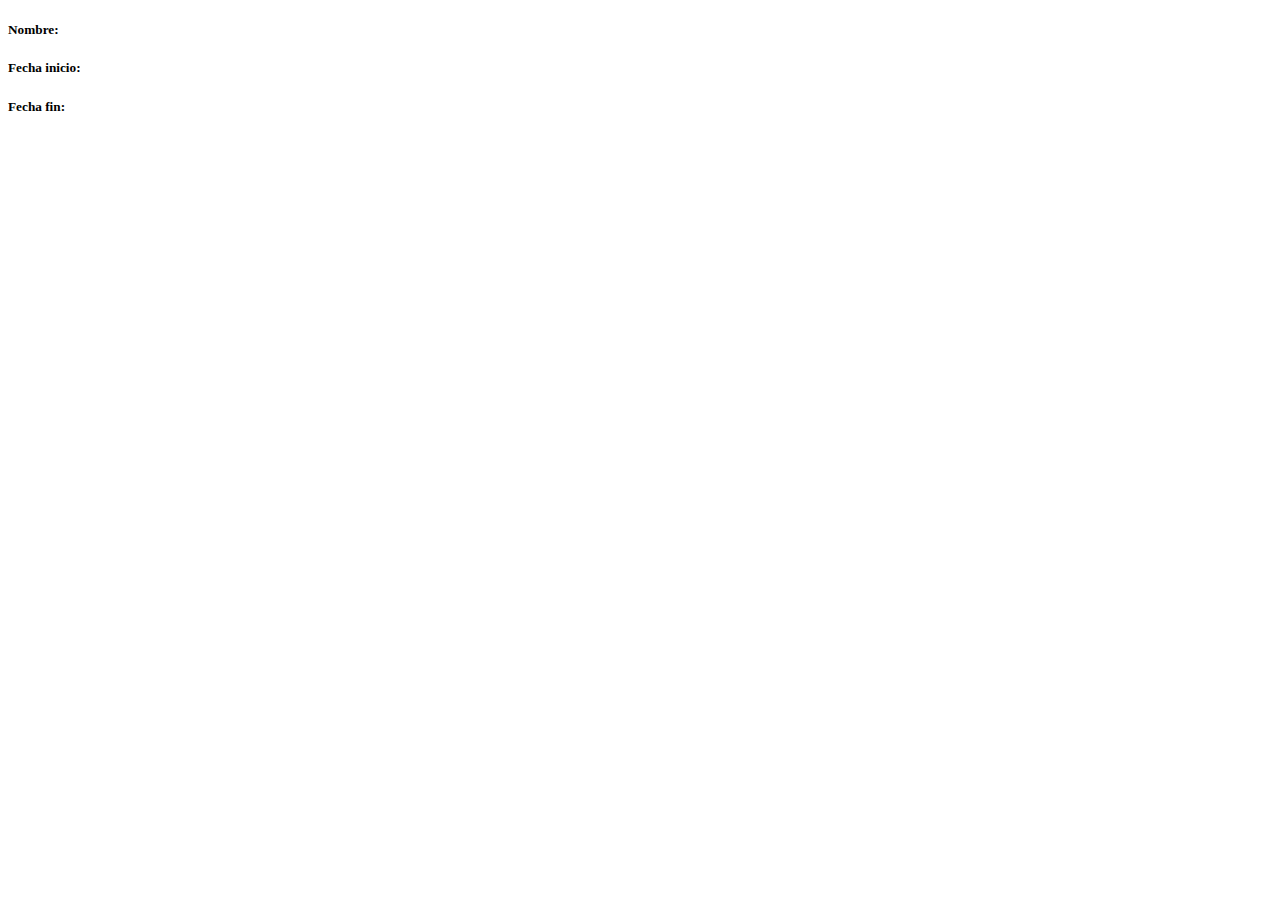
<file: Web ASP.NET/insertarCampeonato.html>
﻿<!DOCTYPE html>
<html>

<head>

<meta http-equiv="Content-Type" content="text/html; charset=utf-8"/>
    <title></title>
	<meta charset="utf-8" />
</head>

<body>

    <h5>Nombre: </h5>
    <h5>Fecha inicio: </h5>
    <h5>Fecha fin: </h5>

</body>

</html>
</file>
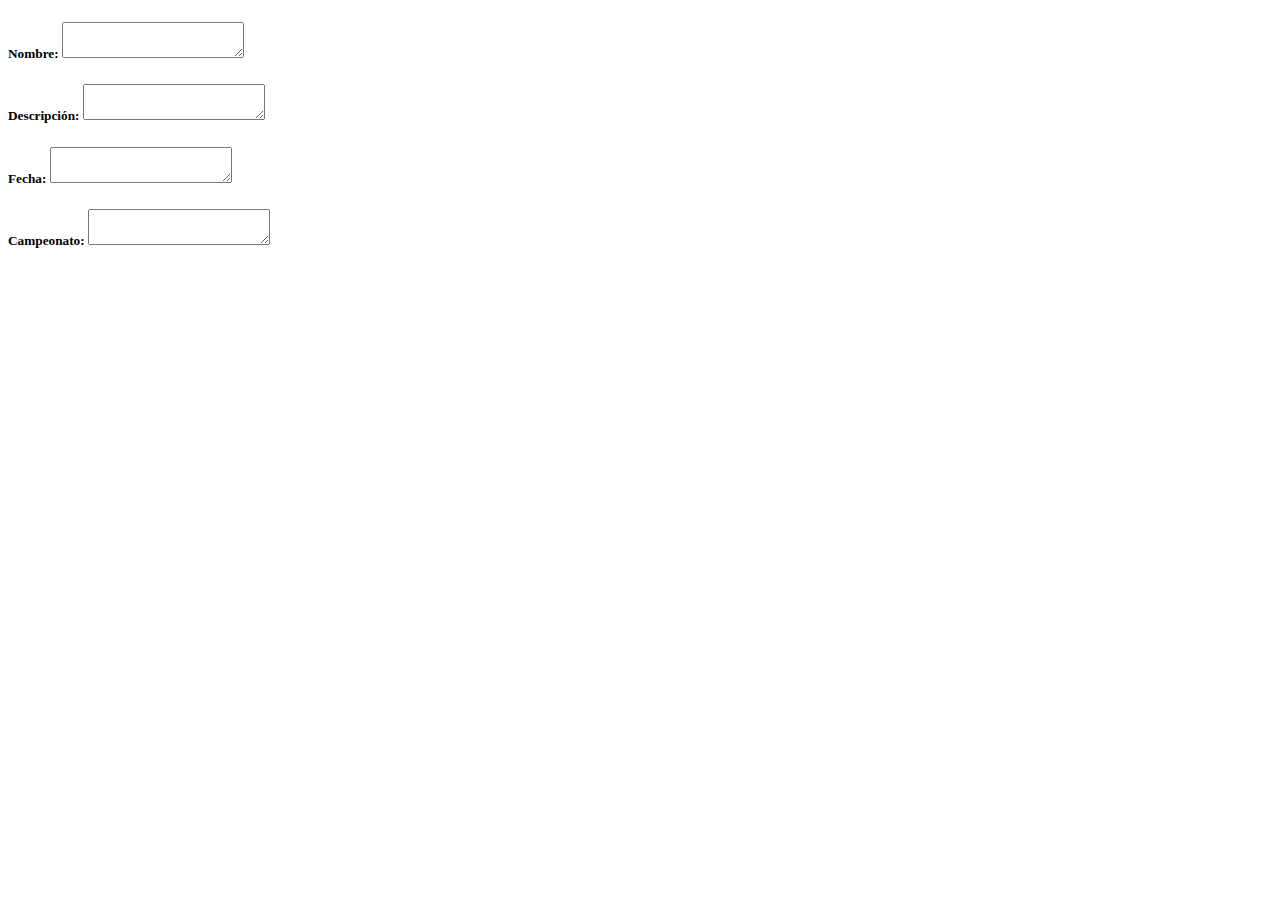
<file: Web ASP.NET/insertarCarrera.html>
﻿<!DOCTYPE html>
<html>

<head>

<meta http-equiv="Content-Type" content="text/html; charset=utf-8"/>
    <title></title>
	<meta charset="utf-8" />

</head>

<body>

    <h5>Nombre: <textarea></textarea></h5>
    <h5>Descripción: <textarea></textarea></h5>
    <h5>Fecha: <textarea></textarea></h5>
    <h5>Campeonato: <textarea></textarea></h5>

</body>

</html>
</file>
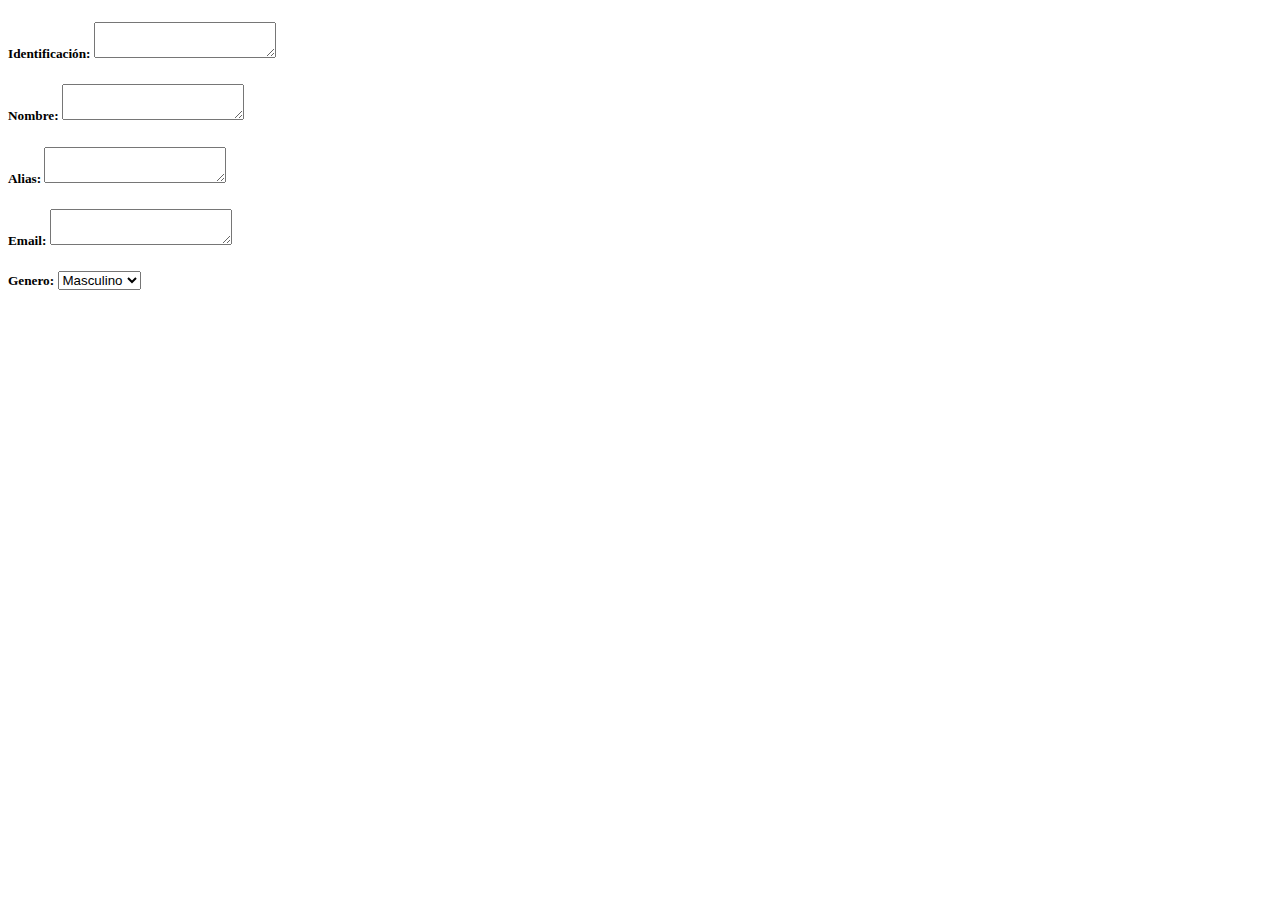
<file: Web ASP.NET/insertarCorredor.html>
﻿<!DOCTYPE html>
<html>

<head>

<meta http-equiv="Content-Type" content="text/html; charset=utf-8"/>
    <title></title>
	<meta charset="utf-8" />

</head>

<body>

    <h5>Identificación: <textarea id="identificacion"></textarea> </h5>
    <h5>Nombre: <textarea id="nombre"></textarea> </h5>
    <h5>Alias: <textarea id="alias"></textarea> </h5>
    <h5>Email: <textarea id="email"></textarea></h5>
    <h5>Genero: <select>
        <option value="Masculino">Masculino</option>
        <option value="Femenino">Femenino</option>
        </select>
    </h5>

</body>

</html>
</file>
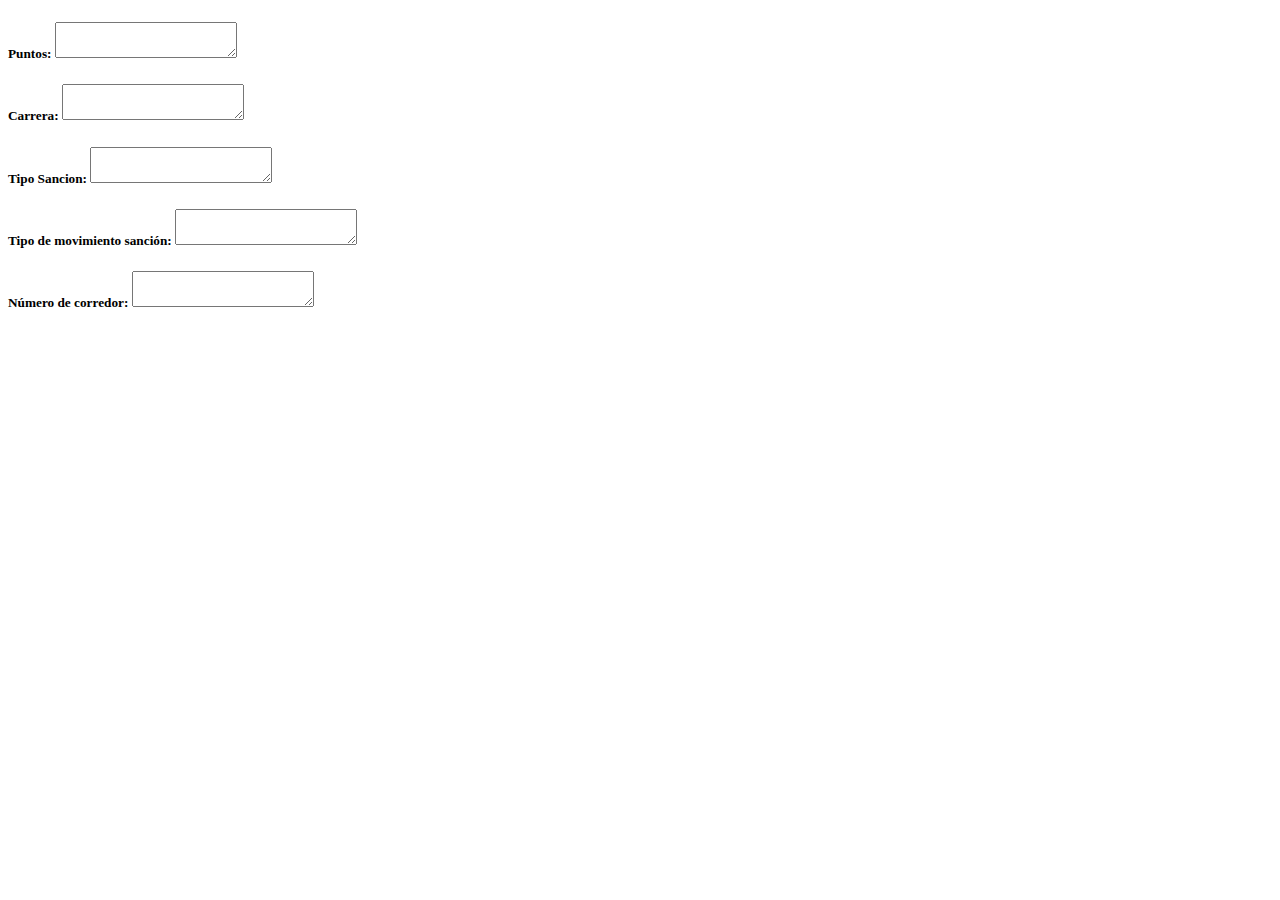
<file: Web ASP.NET/insertarSancion.html>
﻿<!DOCTYPE html>
<html>

<head>

<meta http-equiv="Content-Type" content="text/html; charset=utf-8"/>
    <title></title>
	<meta charset="utf-8" />

</head>

<body>

    <h5>Puntos: <textarea></textarea></h5>
    <h5>Carrera: <textarea></textarea></h5>
    <h5>Tipo Sancion: <textarea></textarea></h5>
    <h5>Tipo de movimiento sanción: <textarea></textarea></h5>
    <h5>Número de corredor: <textarea></textarea></h5>

</body>

</html>
</file>
